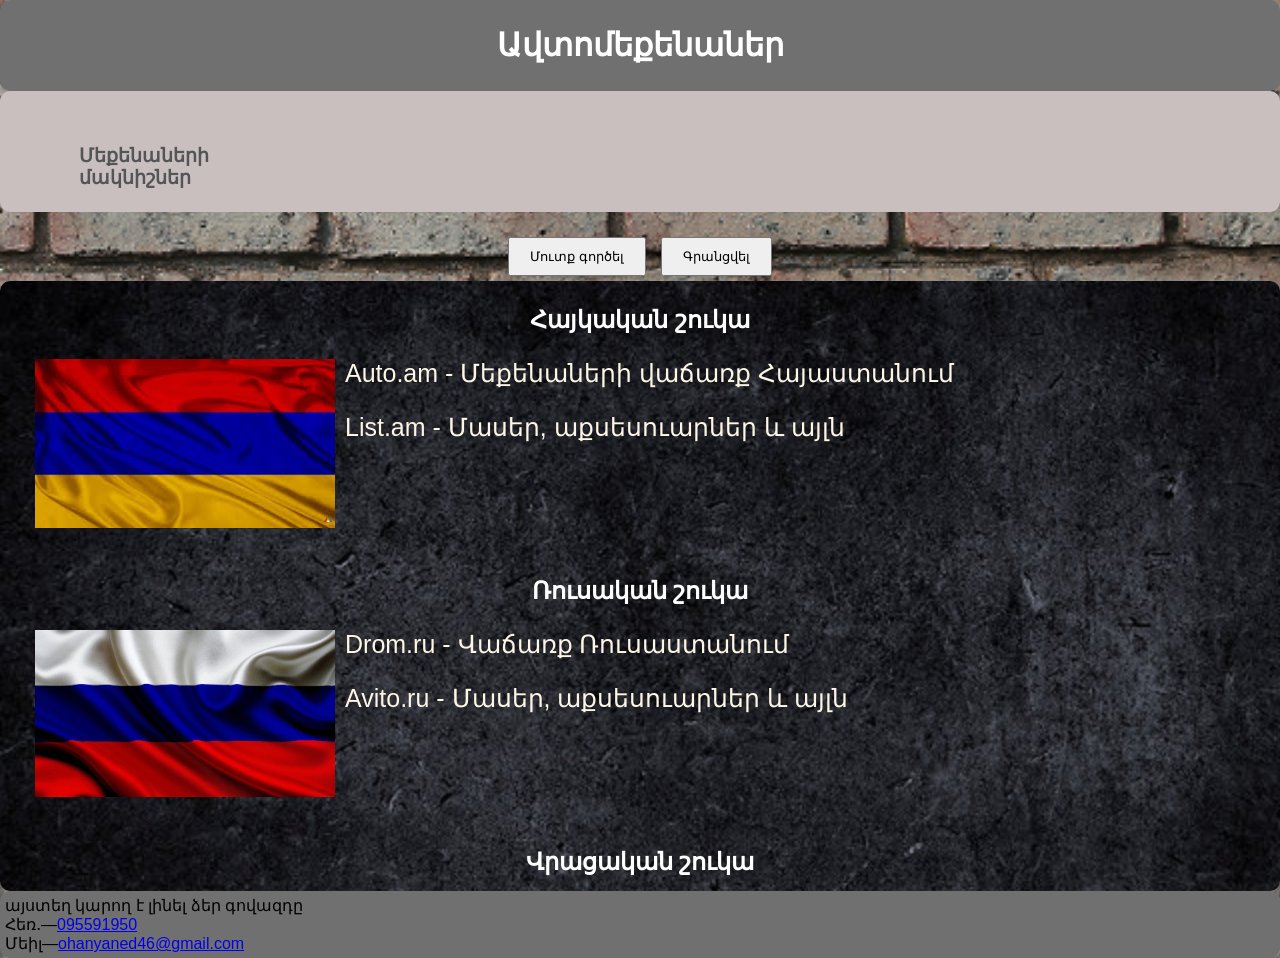
<file: index.html>
<!DOCTYPE html>
<html lang="hy">
<head>
    <meta charset="UTF-8">
    <title>Autoinfo.am - Մուտք և Գրանցում</title>
    <link href="css/style.css" rel="stylesheet">
    <link rel="icon" href="images/1icon.png">
    <style>
        /* Մութ ֆոն մոդալի համար */
        .modal {
            display: none;
            position: fixed;
            z-index: 1000;
            left: 0; top: 0;
            width: 100%; height: 100%;
            background-color: rgba(0, 0, 0, 0.6);
        }

        /* Մոդալ պատուհանի բովանդակություն */
        .modal-content {
            background-color: #fff;
            margin: 10% auto;
            padding: 20px;
            border-radius: 8px;
            width: 300px;
            position: relative;
        }

        .close-btn {
            position: absolute;
            top: 10px;
            right: 15px;
            font-size: 20px;
            cursor: pointer;
        }

        .form-toggle-buttons {
            text-align: center;
            margin-top: 20px;
        }
        .form-toggle-buttons button {
            margin: 5px;
            padding: 10px 20px;
            cursor: pointer;
        }

        .glxavor {
            margin: 20px;
        }
    </style>
</head>
<body>

<header>
    <h1><a href="index.html">Ավտոմեքենաներ</a></h1>
</header>

<nav>
    <div class="dropdown">
        <h3 id="maknishner">Մեքենաների մակնիշներ</h3>
        <div class="dropdown-content" id="dropdowncontent">
            <p><button onclick="location.href='mersedes.html'">Mersedes</button></p>
            <p><button onclick="location.href='bmw.html'">BMW</button></p>
            <p><button onclick="location.href='toyota.html'">Toyota</button></p>
            <p><button onclick="location.href='nissan.html'">Nissan</button></p>
            <p><button onclick="location.href='audi.html'">Audi</button></p>
            <p><button onclick="location.href='ford.html'">Ford</button></p>
            <p><button onclick="location.href='lamborghini.html'">Lamborghini</button></p>
            <p><button onclick="location.href='ferrari.html'">Ferrari</button></p>
        </div>
    </div>
</nav>

<div class="form-toggle-buttons">
    <button onclick="showForm('loginForm')">Մուտք գործել</button>
    <button onclick="showForm('registerForm')">Գրանցվել</button>
</div>

<!-- Մուտք - մոդալ պատուհան -->
<div id="loginForm" class="modal">
    <div class="modal-content">
        <span class="close-btn" onclick="closeForms()">&times;</span>
        <h2>Մուտք գործել</h2>
        <form method="POST" action="login.php">
            <input type="email" name="email" placeholder="Էլ․ հասցե" required>
            <input type="password" name="password" placeholder="Գաղտնաբառ" required>
            <button type="submit">Մուտք գործել</button>
        </form>
    </div>
</div>

<!-- Գրանցում - մոդալ պատուհան -->
<div id="registerForm" class="modal">
    <div class="modal-content">
        <span class="close-btn" onclick="closeForms()">&times;</span>
        <h2>Գրանցվել</h2>
        <form id="registrationForm" action="register.php" method="POST">
            <input type="text" name="name" placeholder="Ձեր անունը" required>
            <input type="email" name="email" placeholder="Էլ․ հասցե" required>
            <input type="password" name="password" placeholder="Գաղտնաբառ" required>
            <button type="submit">Գրանցվել</button>
        </form>
        <div id="registrationMessage"></div>
    </div>
</div>

<section>
    <div class="glxavor">
        <h2>Հայկական շուկա</h2>
        <img src="images/hay.jpg" width="300">
        <p><a href="https://auto.am/" target="_blank">Auto.am - Մեքենաների վաճառք Հայաստանում</a></p>
        <p><a href="https://www.list.am/ru/category/16" target="_blank">List.am - Մասեր, աքսեսուարներ և այլն</a></p>
    </div>

    <div class="glxavor">
        <h2>Ռուսական շուկա</h2>
        <img src="images/rus.jpg" width="300">
        <p><a href="https://www.drom.ru/" target="_blank">Drom.ru - Վաճառք Ռուսաստանում</a></p>
        <p><a href="https://www.avito.ru/all/avtomobili" target="_blank">Avito.ru - Մասեր, աքսեսուարներ և այլն</a> </p>
    </div>

    <div class="glxavor">
        <h2>Վրացական շուկա</h2>
        <img src="images/vra.jpg" width="300">
        <p><a href="https://autopapa.ge/m/ru/" target="_blank">Autopapa.ge - Վաճառք Վրաստանում</a> </p>
        <p><a href="https://myparts.ge/ka/" target="_blank">Myparts.ge - Մասեր, աքսեսուարներ և այլն</a></p>
    </div>
</section>

<footer>
    այստեղ կարող է լինել ձեր գովազդը<br>
    Հեռ․—<a href="tel:095591950">095591950</a><br>
    Մեիլ—<a href="mailto:ohanyaned46@gmail.com">ohanyaned46@gmail.com</a>
</footer>

<!-- JavaScript -->
<script>
function showForm(formId) {
    closeForms();
    document.getElementById(formId).style.display = "block";
}

function closeForms() {
    document.getElementById("loginForm").style.display = "none";
    document.getElementById("registerForm").style.display = "none";
}

// Փակել մոդալ պատուհանները, երբ սեղմվում է դուրսը
window.onclick = function(event) {
    if (event.target.id === "loginForm") closeForms();
    if (event.target.id === "registerForm") closeForms();
}

// AJAX գրանցում
const regForm = document.getElementById("registrationForm");
if (regForm) {
    regForm.addEventListener("submit", function(e) {
        e.preventDefault();
        const formData = new FormData(regForm);
        fetch("register.php", {
            method: "POST",
            body: formData
        })
        .then(response => response.text())
        .then(data => {
            document.getElementById("registrationMessage").textContent = data;
            regForm.reset();
        })
        .catch(error => {
            const msg = document.getElementById("registrationMessage");
            msg.textContent = "Տեղի ունեցավ սխալ։ Խնդրում ենք փորձել կրկին։";
            msg.style.color = "red";
        });
    });
}
</script>

</body>
</html>
</file>
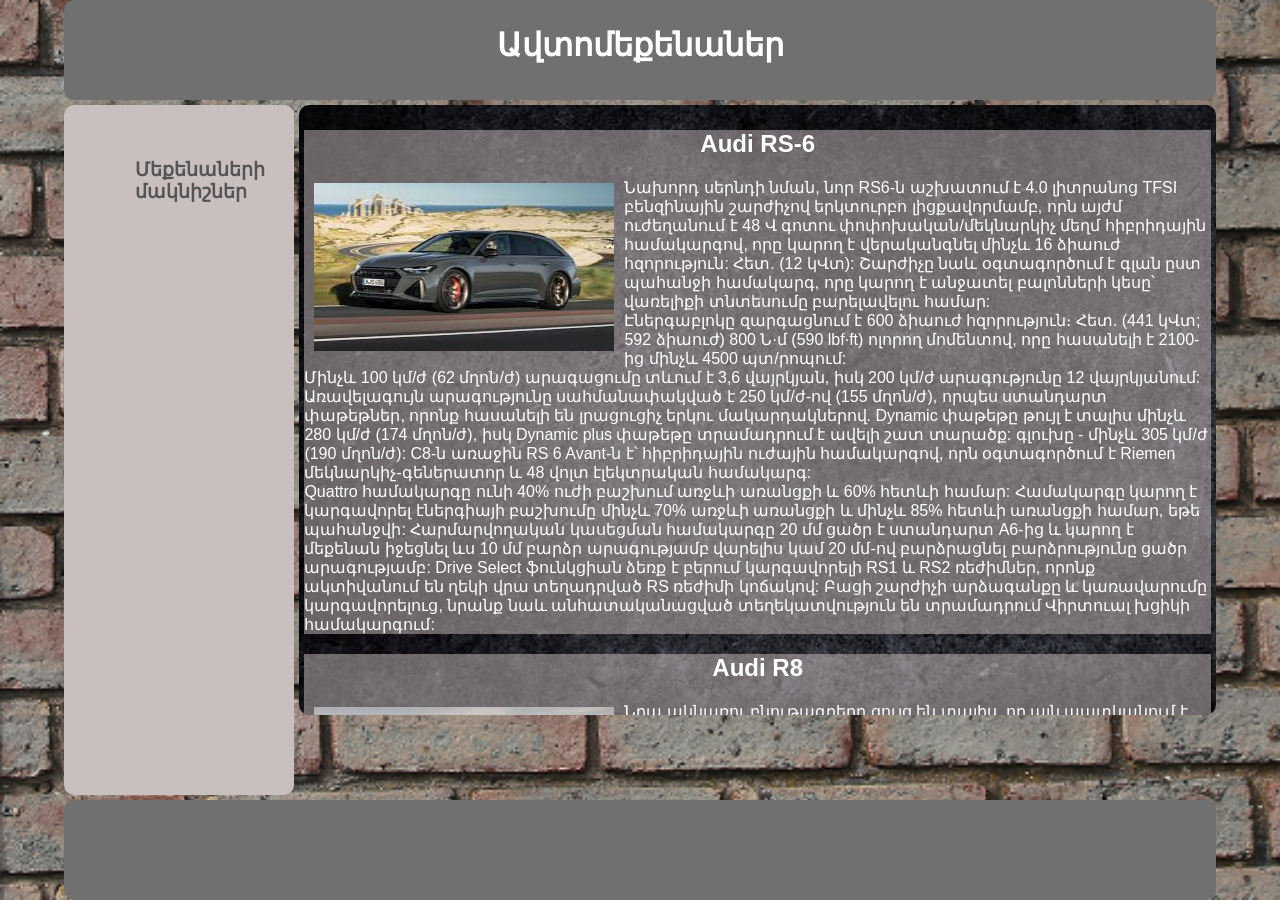
<file: audi.html>
<!DOCTYPE html>
<html>
<head>
	<title>Autoinfo/Audi</title>
	<link href="css/style.css" rel="stylesheet">
		<link rel="icon" href="images/1icon.png">
</head>
<body>
	<div class="wrapper">
		<header>
				<h1><a href="index.html">Ավտոմեքենաներ</a></h1>
		</header>
		<nav>
			<div class="dropdown">
			  <h3 id="maknishner">Մեքենաների մակնիշներ</h3>
			  <div class="dropdown-content" id="dropdowncontent">
			    <p><a href="mersedes.html">Mersedes</a></p>
			    <p><a href="bmw.html">BMW</a></p>
			    <p><a href="toyota.html">Toyota</a></p>
			    <p><a href="nissan.html">Nissan</a></p>
			    <p><a href="audi.html">Audi</a></p>
			    <p><a href="ford.html">Ford</a></p>
			    <p><a href="lamborghini.html">Lamborghini</a></p>
			    <p><a href="ferrari.html">Ferrari</a></p>
			  </div>
			</div>
		</nav>
		<section>
			<div class="audi">
				<h2>Audi RS-6</h2>
				<img src="images/RS6.jpg" width="300">
				<p>
					Նախորդ սերնդի նման, նոր RS6-ն աշխատում է 4.0 լիտրանոց TFSI բենզինային շարժիչով երկտուրբո լիցքավորմամբ, որն այժմ ուժեղանում է 48 Վ գոտու փոփոխական/մեկնարկիչ մեղմ հիբրիդային համակարգով, որը կարող է վերականգնել մինչև 16 ձիաուժ հզորություն: Հետ. (12 կՎտ): Շարժիչը նաև օգտագործում է գլան ըստ պահանջի համակարգ, որը կարող է անջատել բալոնների կեսը՝ վառելիքի տնտեսումը բարելավելու համար:<br>
					Էներգաբլոկը զարգացնում է 600 ձիաուժ հզորություն։ Հետ. (441 կՎտ; 592 ձիաուժ) 800 Ն·մ (590 lbf·ft) ոլորող մոմենտով, որը հասանելի է 2100-ից մինչև 4500 պտ/րոպում:<br>
					Մինչև 100 կմ/ժ (62 մղոն/ժ) արագացումը տևում է 3,6 վայրկյան, իսկ 200 կմ/ժ արագությունը 12 վայրկյանում: Առավելագույն արագությունը սահմանափակված է 250 կմ/ժ-ով (155 մղոն/ժ), որպես ստանդարտ փաթեթներ, որոնք հասանելի են լրացուցիչ երկու մակարդակներով. Dynamic փաթեթը թույլ է տալիս մինչև 280 կմ/ժ (174 մղոն/ժ), իսկ Dynamic plus փաթեթը տրամադրում է ավելի շատ տարածք: գլուխը - մինչև 305 կմ/ժ (190 մղոն/ժ): C8-ն առաջին RS 6 Avant-ն է՝ հիբրիդային ուժային համակարգով, որն օգտագործում է Riemen մեկնարկիչ-գեներատոր և 48 վոլտ էլեկտրական համակարգ:<br>
					Quattro համակարգը ունի 40% ուժի բաշխում առջևի առանցքի և 60% հետևի համար: Համակարգը կարող է կարգավորել էներգիայի բաշխումը մինչև 70% առջևի առանցքի և մինչև 85% հետևի առանցքի համար, եթե պահանջվի: Հարմարվողական կասեցման համակարգը 20 մմ ցածր է ստանդարտ A6-ից և կարող է մեքենան իջեցնել ևս 10 մմ բարձր արագությամբ վարելիս կամ 20 մմ-ով բարձրացնել բարձրությունը ցածր արագությամբ: Drive Select ֆունկցիան ձեռք է բերում կարգավորելի RS1 և RS2 ռեժիմներ, որոնք ակտիվանում են ղեկի վրա տեղադրված RS ռեժիմի կոճակով: Բացի շարժիչի արձագանքը և կառավարումը կարգավորելուց, նրանք նաև անհատականացված տեղեկատվություն են տրամադրում Վիրտուալ խցիկի համակարգում:
				</p>
				</div>
				<div class="audi">
					<h2>Audi R8</h2>
					<img src="images/R8.jpg" width="300">
					<p>
				Նրա ակնառու բնութագրերը ցույց են տալիս, որ այն պատկանում է սպորտային ցեղատեսակի՝ հզորությունը՝ 570 ձիաուժ։ ս., առավելագույն արագությունը՝ 325 (Կուպե) կամ 323 կմ/ժ (Spyder), արագացումը 0-ից 100 կմ/ժ՝ 3,4 (Կուպե) կամ 3,5 վրկ (Spyder): Բենզինի միջին սպառումը կազմում է մինչև 13,1 լ/100 կմ, CO2 արտանետումները՝ մինչև 298 գ/կմ։<br>
				Դեռևս 2017 թվականին գերմանական ընկերությունը թողարկեց հետևի անիվներով Audi R8 V10 RWS կուպեի սահմանափակ թողարկումը։ Խմբաքանակը բաղկացած էր ընդամենը 999 միավորից։ Այժմ արտադրողը որոշել է ընդլայնել ընտանիքը R8-ի նոր տարբերակով 2020 մոդելային տարվա համար՝ V10 RWD: Հետևի քարշակով այս մեքենան հասանելի կլինի թափքի երկու ոճով՝ կուպե և ռոդսթեր:<br>
				Audi R8 RWD-ն մոդելի լիաքարշակ տարբերակներից տարբերվում է կողային «շեղբերների» գունավորմամբ. կուպեի վերին մասը ներկված է Mythos Black, ստորինը (և՛ կուպեն, և՛ ռոդսթերը) ունի՝ նույն գույնը, ինչ մարմնին: Նույն սև փայլը կարելի է տեսնել սպլիտերի, դիֆուզորի և կողային կիսաշրջազգեստների վրա: Ներկապնակը համալրվել է նոր մոխրագույն Kemora գույնով։ Ընտրովի հասանելի են լոգոն՝ պատրաստված սևով, ածխածնային մանրաթելից ներսի զարդարանք (կուպեի համար) և փայլուն սև ինտերիերի դեկոր (ռոդսթերի համար): Դարբնոցային անիվները՝ 19 դյույմ չափերով, տեղադրվում են որպես ստանդարտ 20 դյույմանոց գլանափաթեթներ;		
					</p>
				</div>		
				<div class="audi">
				<h2>Audi TT RS</h2>
				<img src="images/TT Rs.jpg" width="300">
				<p>
					Audi TT-ի մշակումը սկսվել է 1994 թվականի սեպտեմբերին Կալիֆորնիայի Audi Design Center-ում: TT-ն առաջին անգամ ցուցադրվել է որպես կոնցեպտ մեքենա 1995 թվականին Ֆրանկֆուրտի ավտոսրահում: Դիզայնը վստահվել է Ջեյ Մեյսին, Ֆրիմեն Թոմասին և Մարտին Սմիթին, ովքեր մշակել են ինտերիերի հաջող դիզայնը : 1-ին սերնդի TT-ի համար նախկինում չօգտագործված անխափան լազերային եռակցման հարմարեցումը հետաձգեց մեքենայի թողարկումը:<br>
					Audi TT RS Coupe (Audi TT RS Coupe) «G1» դասի լիաքարշակ կուպե է: Երրորդ սերնդի մոդելի facelift տարբերակի դեբյուտը տեղի ունեցավ 2019 թվականի փետրվարին։<br>
					Գիտեք, TT-ի բոլոր երկրպագուները առաջին հայացքից չեն կարողանա հասկանալ, որ սա իր ամենա «չար» տարբերակի՝ RS-ի թարմացված տարբերակն է։ Հետևաբար, արագ հուշում. ավելի լավ է նման մեքենային մոտենալ թիկունքից, քանի որ դրանից է, որ ամենահեշտն է ճանաչել դիմահարդարումը, իսկ ավելի կոնկրետ երկու լրացուցիչ բացվածքներից, որոնք նմանակում են օդային խողովակները հետևի բամպերի մեջ: Այնուամենայնիվ, սա թարմացման, թերևս, միակ ակնհայտ տարրն է, բացի առջևի մի փոքր ընդլայնված օդային ընդունիչներից: Հակառակ դեպքում, տարբերություններ չկան. նույն լայն ռադիատորի վանդակաճաղը, ճիշտ նույն գրիլով, նույն ծավալային արտանետվող խողովակները, դուրս ցցված հետևի սփոյլեր (ցանկության դեպքում, կարող եք պատվիրել քաշվող) և նույնիսկ 19-ից 19-ից տրամագծով անիվները: 20 դյույմն ունի նույն դիզայնը: Իսկ TT RS տարբերակը դեռ կարող է ունենալ մատրիցային լուսարձակներ և OLED հետևի լույսեր:
				</p>
			</div>
		<div class="audi">
			<h2>Audi Q7</h2>
			<img src="images/Q7.jpg" width="300">
			<p>
				Առավելագույն արագությունը՝ 240-250 կմ/ժ։ Բենզինի սպառումը համակցված ցիկլում՝ 10,7-11,0 լ/100 կմ (հիբրիդ՝ 1,2-1,4 լ/100 կմ) DP սպառում խառը ռեժիմում՝ 7,8–8,5 լ/100 կմ։<br>
				Audi Q7-ը ամուր, հուսալի և չափազանց ընդարձակ մեքենա է, որն առանձնանում է տպավորիչ դիզայնով, վարելու զարմանալի կատարողականությամբ, աներևակայելի հարմարավետ ինտերիերով և նորագույն տեխնոլոգիաներով, որոնք նախագծված են ձեզ անմոռանալի փորձառություն մատուցելու յուրաքանչյուր ճանապարհորդության ժամանակ:<br>
				Audi Q7-ի հզորությունն ու խարիզման շարունակվում են արտաքին տեսքում՝ արտաքին բոլոր մանրամասների հստակ, ժամանակակից դիզայնով: Թարմացված ամենագնացն առաջարկում է անհատականացման եզակի տարբերակներ. ստեղծեք ձեր սեփական ոճը մարմնի երեք բացառիկ տարբերակներով՝ Orca Black, Barrique Brown և Matador Red, որոնք համակցված են 21 և 22 դյույմանոց անիվներով, որոնք ընդգծում են մոդելի յուրահատուկ ոճն ու սպորտային բնույթը: Audi Q7-ի ինտերիերը ներդաշնակորեն համատեղում է սպորտային շքեղությունը, անգերազանցելի հարմարավետությունը և նորարար թվային տեխնոլոգիաները: Ներքին տարածքը կարող է անհատականացվել նաև ընտրովի փաթեթների լայն տեսականիով, ներառյալ արևապաշտպան պանորամային տանիքը, օդի որակի համակարգը մաքուր ներքին օդի համար և բազմագույն ուրվագծային և շրջակա լուսավորություն:<br>


		</section>
		<footer></footer>
	</div>
</body>
</html>
</file>
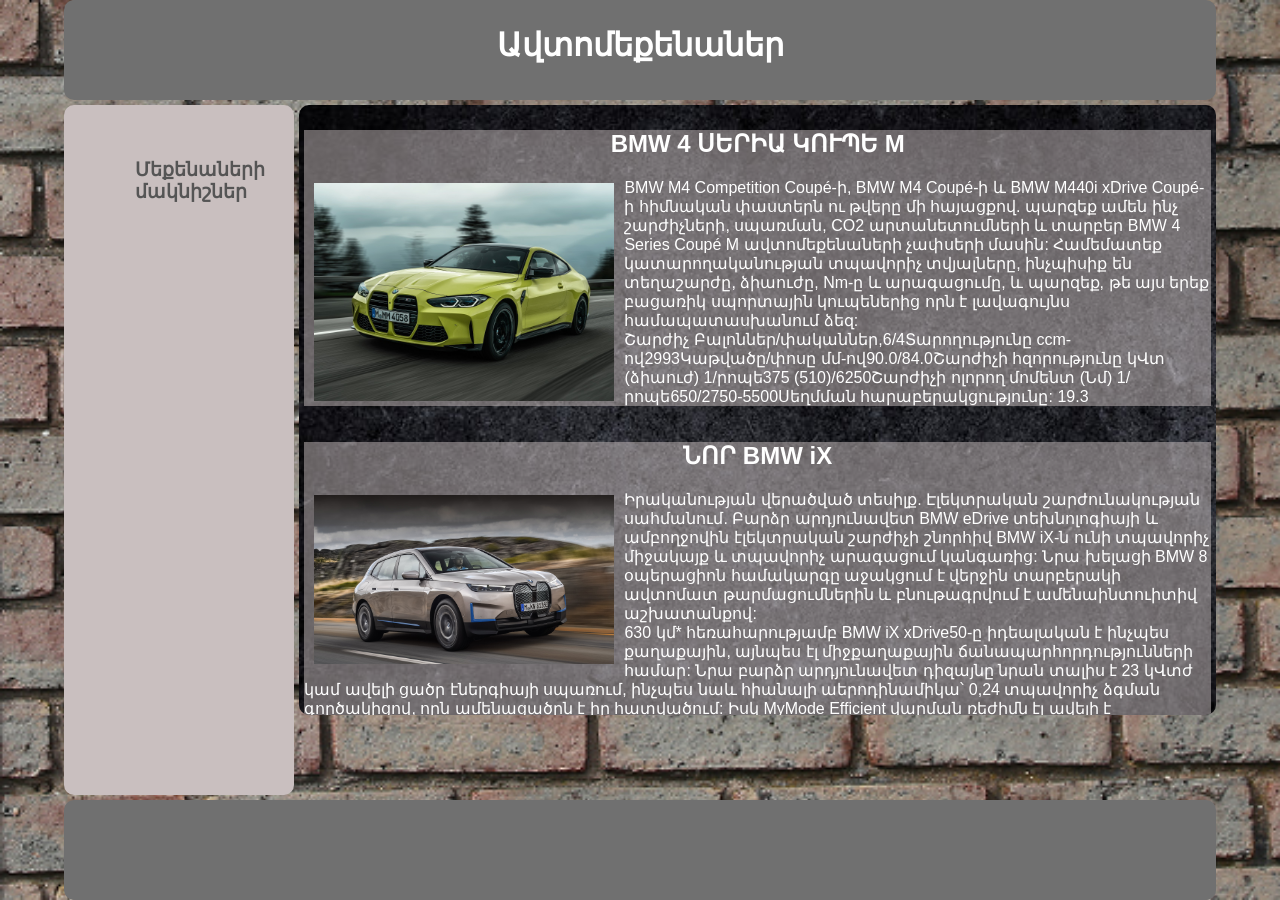
<file: bmw.html>
<!DOCTYPE html>
<html>
<head>
	<title>Autoinfo/BMW</title>
	<link href="css/style.css" rel="stylesheet">
		<link rel="icon" href="images/1icon.png">
</head>
<body>
	<div class="wrapper">
		<header>
				<h1><a href="index.html">Ավտոմեքենաներ</a></h1>
		</header>
		<nav>
			<div class="dropdown">
			  <h3 id="maknishner">Մեքենաների մակնիշներ</h3>
			  <div class="dropdown-content" id="dropdowncontent">
			    <p><a href="mersedes.html">Mersedes</a></p>
			    <p><a href="bmw.html">BMW</a></p>
			    <p><a href="toyota.html">Toyota</a></p>
			    <p><a href="nissan.html">Nissan</a></p>
			    <p><a href="audi.html">Audi</a></p>
			    <p><a href="ford.html">Ford</a></p>
			    <p><a href="lamborghini.html">Lamborghini</a></p>
			    <p><a href="ferrari.html">Ferrari</a></p>
			  </div>
			</div>
		</nav>
		<section>
			<div class="bmw">
				<h2>BMW 4 ՍԵՐԻԱ ԿՈՒՊԵ M</h2>
				<img src="images/m4.jpg" width="300">
				<p>
					BMW M4 Competition Coupé-ի, BMW M4 Coupé-ի և BMW M440i xDrive Coupé-ի հիմնական փաստերն ու թվերը մի հայացքով. պարզեք ամեն ինչ շարժիչների, սպառման, CO2 արտանետումների և տարբեր BMW 4 Series Coupé M ավտոմեքենաների չափսերի մասին: Համեմատեք կատարողականության տպավորիչ տվյալները, ինչպիսիք են տեղաշարժը, ձիաուժը, Nm-ը և արագացումը, և պարզեք, թե այս երեք բացառիկ սպորտային կուպեներից որն է լավագույնս համապատասխանում ձեզ:<br>
					Շարժիչ Բալոններ/փականներ,6/4Տարողությունը ccm-ով2993Կաթվածը/փոսը մմ-ով90.0/84.0Շարժիչի հզորությունը կՎտ (ձիաուժ) 1/րոպե375 (510)/6250Շարժիչի ոլորող մոմենտ (Նմ) 1/րոպե650/2750-5500Սեղմման հարաբերակցությունը: 19.3
				</p>
			</div>
			<div class="clear"></div>
			<div class="bmw">
				<h2>ՆՈՐ BMW iX</h2>
				<img src="images/ix.jpg" width="300">
				<p>
					Իրականության վերածված տեսիլք. Էլեկտրական շարժունակության սահմանում. Բարձր արդյունավետ BMW eDrive տեխնոլոգիայի և ամբողջովին էլեկտրական շարժիչի շնորհիվ BMW iX-ն ունի տպավորիչ միջակայք և տպավորիչ արագացում կանգառից: Նրա խելացի BMW 8 օպերացիոն համակարգը աջակցում է վերջին տարբերակի ավտոմատ թարմացումներին և բնութագրվում է ամենաինտուիտիվ աշխատանքով:<br>
					630 կմ* հեռահարությամբ BMW iX xDrive50-ը իդեալական է ինչպես քաղաքային, այնպես էլ միջքաղաքային ճանապարհորդությունների համար: Նրա բարձր արդյունավետ դիզայնը նրան տալիս է 23 կՎտժ կամ ավելի ցածր էներգիայի սպառում, ինչպես նաև հիանալի աերոդինամիկա՝ 0,24 տպավորիչ ձգման գործակիցով, որն ամենացածրն է իր հատվածում: Իսկ MyMode Efficient վարման ռեժիմն էլ ավելի է բարձրացնում BMW iX-ի ակնառու արդյունավետությունը:

 
				</p>
			</div>
			<div class="bmw">
				<h2>BMW M8 Competition</h2>
				<img src="images/m8.jpg" width="300">
				<p>
					M BMW 8 Series Coupé-ն առաջարկում է ձեզ վարորդական առավելագույն հաճույք սպորտային ոճի և շքեղության մթնոլորտում՝ ինչպես ճանապարհի վրա, այնպես էլ մրցարշավի ուղու վրա:<br>
					Խորհրդանշական ոճը հիմք է հանդիսանում շքեղ սպորտային մեքենաների դիզայնի համար, ինչը դինամիզմի և միևնույն ժամանակ տպավորիչ ամրության վառ վկայությունն է: <br>
					Ինտերիերում աչք շոյող M տարրերն ու շքեղ դետալները ստեղծում են սպորտային, բայց բացառիկ մթնոլորտ:
 
				</p>
			</div>
			<div class="bmw">
				<h2>BMW x5</h2>
				<img src="images/x5.jpg" width="300">
				<p>
					Հագեցված նոր տեխնոլոգիաներով, որոնք ապահովում են ավելի մեծ անվտանգություն և առավելագույն արդյունավետություն ցանկացած մակերեսի վրա, BMW X5-ն անվիճելի առաջատարն է:<br>
					Սա պրեմիում դասի քրոսովեր է, որն առաջին անգամ ներկայացվել է 1999 թվականին: Սա BMW ապրանքանիշի ամենահայտնի մոդելներից մեկն է ամենագնաց հատվածում: Այն համատեղում է բարձր կատարողականությունը, շքեղությունը և գործնականությունը: Ահա BMW X5-ի մի քանի հիմնական ակնարկներ և առանձնահատկություններ<br>
					BMW X5-ը հասանելի է տարբեր տեսակի շարժիչներով, ներառյալ բենզինային, դիզելային և հիբրիդային տարբերակները: Ամենահզոր մոդելները կարող են ունենալ V8 կամ V6 շարժիչներ, որոնց հզորությունը տատանվում է 250-ից մինչև 500 ձիաուժ: Վերջին տարիներին ընկերությունը թողարկում է նաև էլեկտրական շարժիչով տարբերակներ, ինչպիսիք են BMW X5 xDrive45e-ը:<br>
					X5 մոդելների մեծամասնությունն ունի լիաքարշակ (xDrive), որը մեքենային տալիս է գերազանց կարողություն և վստահություն տարբեր պայմաններում: Ներառում է iDrive համակարգը, որակյալ մուլտիմեդիա համակարգ, ընդարձակ նստատեղեր և հարմարավետության բազմաթիվ տարբերակներ, ինչպիսիք են կաշվե զարդարանքը, նստատեղերը տաքացվող օդափոխություն և մերսում:
				</p>
			</div>
			<div class="clear"></div>
		</section>
		<footer></footer>
	</div>
</body>
</html>
</file>
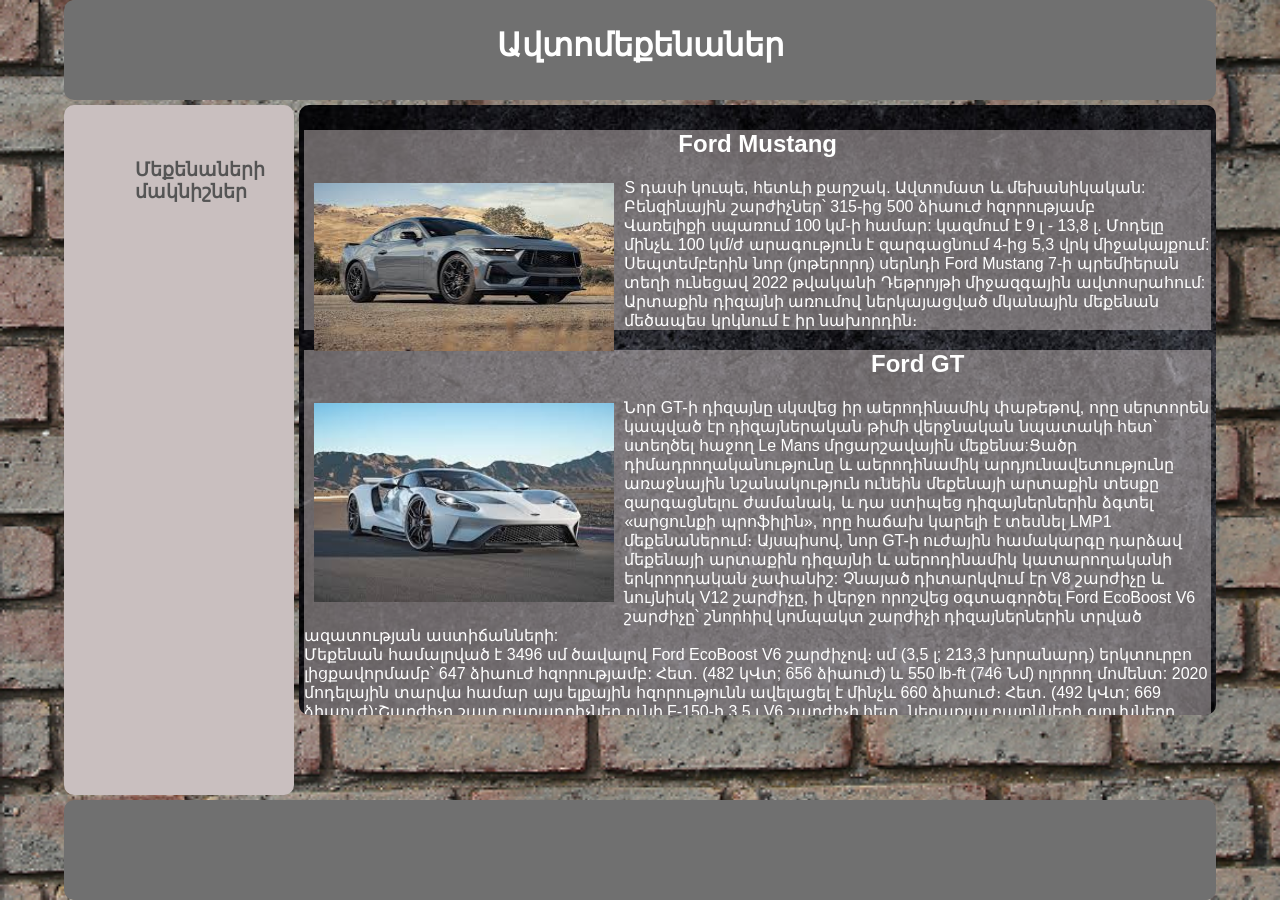
<file: ford.html>
<!DOCTYPE html>
<html>
<head>
	<title>Autoinfo/Ford</title>
	<link href="css/style.css" rel="stylesheet">
		<link rel="icon" href="images/1icon.png">
</head>
<body>
	<div class="wrapper">
		<header>
				<h1><a href="index.html">Ավտոմեքենաներ</a></h1>
		</header>
		<nav>
			<div class="dropdown">
			  <h3 id="maknishner">Մեքենաների մակնիշներ</h3>
			  <div class="dropdown-content" id="dropdowncontent">
			    <p><a href="mersedes.html">Mersedes</a></p>
			    <p><a href="bmw.html">BMW</a></p>
			    <p><a href="toyota.html">Toyota</a></p>
			    <p><a href="nissan.html">Nissan</a></p>
			    <p><a href="audi.html">Audi</a></p>
			    <p><a href="ford.html">Ford</a></p>
			    <p><a href="lamborghini.html">Lamborghini</a></p>
			    <p><a href="ferrari.html">Ferrari</a></p>
			  </div>
			</div>
		</nav>
		<section>
		<div class="ford">
				<h2>Ford Mustang</h2>
				<img src="images/Mustang.jpg" width="300">
				<p>
					S դասի կուպե, հետևի քարշակ. Ավտոմատ և մեխանիկական: Բենզինային շարժիչներ՝ 315-ից 500 ձիաուժ հզորությամբ<br>
					Վառելիքի սպառում 100 կմ-ի համար: կազմում է 9 լ - 13,8 լ. Մոդելը մինչև 100 կմ/ժ արագություն է զարգացնում 4-ից 5,3 վրկ միջակայքում:<br>
					Սեպտեմբերին նոր (յոթերորդ) սերնդի Ford Mustang 7-ի պրեմիերան տեղի ունեցավ 2022 թվականի Դեթրոյթի միջազգային ավտոսրահում: Արտաքին դիզայնի առումով ներկայացված մկանային մեքենան մեծապես կրկնում է իր նախորդին։<br>

				</p>
		</div>
		<div class="ford">
				<h2>Ford GT</h2>
				<img src="images/GT.jpg" width="300">
				<p>
					Նոր GT-ի դիզայնը սկսվեց իր աերոդինամիկ փաթեթով, որը սերտորեն կապված էր դիզայներական թիմի վերջնական նպատակի հետ՝ ստեղծել հաջող Le Mans մրցարշավային մեքենա:Ցածր դիմադրողականությունը և աերոդինամիկ արդյունավետությունը առաջնային նշանակություն ունեին մեքենայի արտաքին տեսքը զարգացնելու ժամանակ, և դա ստիպեց դիզայներներին ձգտել «արցունքի պրոֆիլին», որը հաճախ կարելի է տեսնել LMP1 մեքենաներում։ Այսպիսով, նոր GT-ի ուժային համակարգը դարձավ մեքենայի արտաքին դիզայնի և աերոդինամիկ կատարողականի երկրորդական չափանիշ: Չնայած դիտարկվում էր V8 շարժիչը և նույնիսկ V12 շարժիչը, ի վերջո որոշվեց օգտագործել Ford EcoBoost V6 շարժիչը՝ շնորհիվ կոմպակտ շարժիչի դիզայներներին տրված ազատության աստիճանների:<br>
					Մեքենան համալրված է 3496 սմ ծավալով Ford EcoBoost V6 շարժիչով։ սմ (3,5 լ; 213,3 խորանարդ) երկտուրբո լիցքավորմամբ՝ 647 ձիաուժ հզորությամբ: Հետ. (482 կՎտ; 656 ձիաուժ) և 550 lb-ft (746 Նմ) ոլորող մոմենտ: 2020 մոդելային տարվա համար այս ելքային հզորությունն ավելացել է մինչև 660 ձիաուժ։ Հետ. (492 կՎտ; 669 ձիաուժ):Շարժիչը շատ բաղադրիչներ ունի F-150-ի 3,5 լ V6 շարժիչի հետ, ներառյալ բալոնների գլուխները, բլոկը և երկվառելիքի համակարգը։ Հատկանշական տարբերությունները ներառում են ավելի մեծ տուրբո լիցքավորիչներ, ալյումինե մուտքի կոլեկտոր, չոր ջրամբարի քսման հատուկ համակարգ, եզակի լիսեռներ և ավելի ուժեղ շարժիչ և ժամանակի բաղադրիչներ:
				</p>
				</div>
		<div class="ford">
				<h2>Ford Focus RS</h2>
				<img src="images/focus.jpg" width="300">
				<p>
					Ունենալով 2,3 լիտր ծավալով EcoBoost շարժիչ, լիաքարշակ, գործարկման կառավարում և ընտրովի վարման ռեժիմներ, մեքենան ապահովում է բեռնաթափման տպավորիչ կատարողականություն:<br>
					EcoBoost շարժիչն ունի առավելագույն հզորության մակարդակ՝ 350 ձիաուժ, 440 Նմ ոլորող մոմենտ (Overboost ռեժիմում՝ 470 Նմ) և պտտման արագություն՝ մինչև 6800 պտ/րոպ։ Տեղադրված է 6-աստիճան մեխանիկական փոխանցման տուփ։<br>
					Ղեկի կառավարումը, իդեալական ձգումը և ոլորանների ոլորման ճշգրտությունը ապահովում են լիաքարշակ համակարգը և Dynamic Torque Vectoring Control տարբերակը (որի շնորհիվ ոլորող մոմենտը հավասարաչափ բաշխվում է հետևի անիվների վրա՝ անկախ ճանապարհի պայմաններից): Էքստրեմալ գիտակները կկարողանան դրիֆթ վարել մրցարշավային ուղու վրա՝ վայելելով զբոսանքը:<br>
					Ford Focus RS-ի դիզայնն ունի ճշգրիտ մտածված նպատակ: Պայծառ և ֆունկցիոնալ, այն թույլ է տալիս ստանալ ոչ միայն տեսողական, այլև դինամիկ հաճույք։ Արտաքինի յուրաքանչյուր մանրուք բարձրացնում է մեքենայի դինամիկան: Տպավորիչ ռելիեֆային գծերը, հզոր անիվները և հետևի սփոյլերը նախատեսված են դժվար ճանապարհային պայմաններում և ոլորաններում շրջվելիս ավելի լավ վարվելու համար: Աերոդինամիկ հատկությունները բարելավվում են առջևի բաժանարարի և ռադիատորի ցանցի միջոցով:<br>
					Ford Focus RS-ի ագրեսիվ տեսքը տրվում է իջեցված փետուրներով և օդային մուտքերի մեծ բացվածքներով, իսկ արտանետման համակարգի խողովակներն ընդգծում են մոդելի սպորտային դիզայնը։ Bi-xenon լուսարձակները աներևակայելի պայծառ են և ապահովում են գերազանց տեսանելիություն:
				</p>
		</div>		
		</section>
		<footer>
			
		</footer>
	</div>
</body>
</html>
</file>
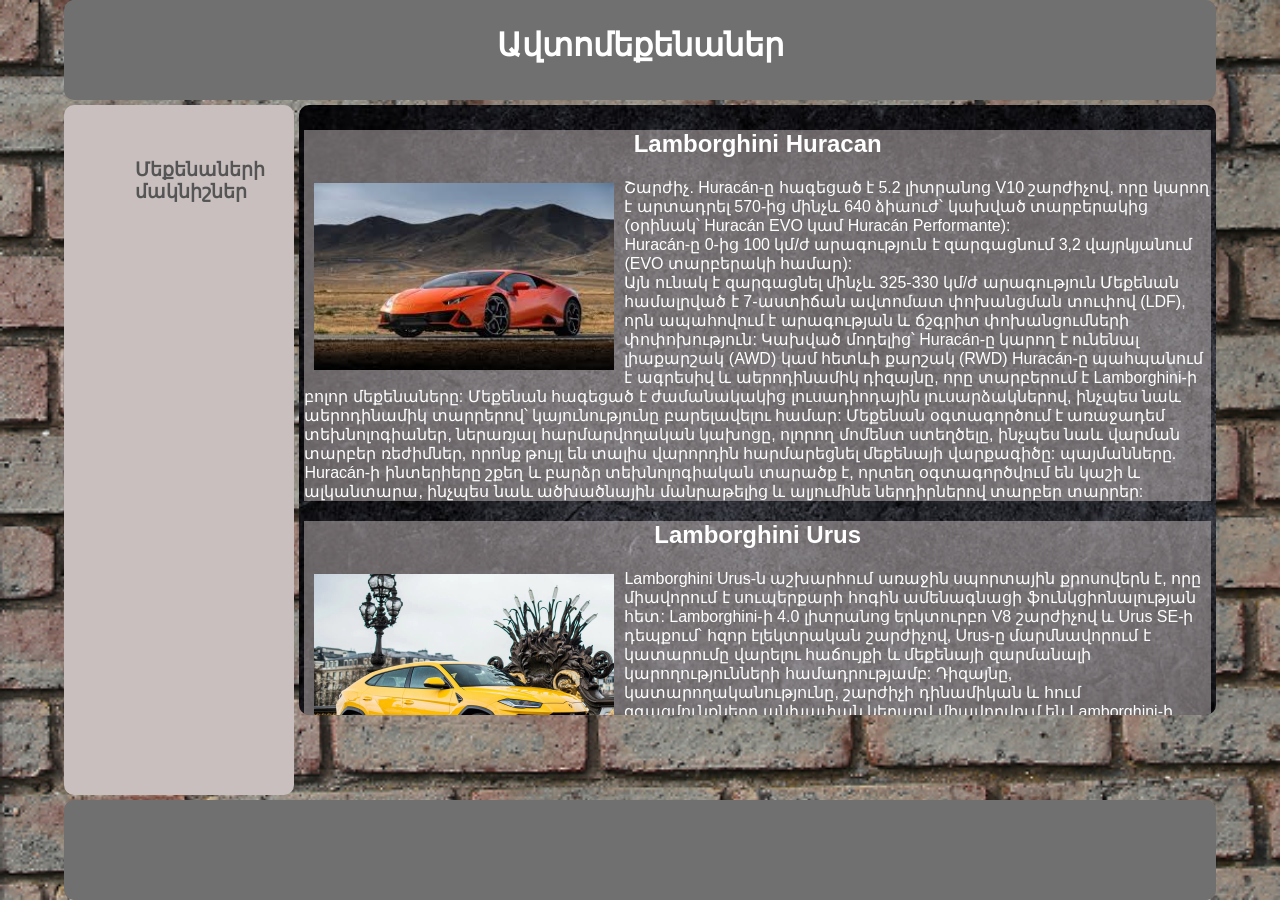
<file: lamborghini.html>
<!DOCTYPE html>
<html>
<head>
	<title>Autoinfo/Lamborghini</title>
	<link href="css/style.css" rel="stylesheet">
		<link rel="icon" href="images/1icon.png">
</head>
<body>
	<div class="wrapper">
		<header>
				<h1><a href="index.html">Ավտոմեքենաներ</a></h1>
		</header>
		<nav>
			<div class="dropdown">
			  <h3 id="maknishner">Մեքենաների մակնիշներ</h3>
			  <div class="dropdown-content" id="dropdowncontent">
			    <p><a href="mersedes.html">Mersedes</a></p>
			    <p><a href="bmw.html">BMW</a></p>
			    <p><a href="toyota.html">Toyota</a></p>
			    <p><a href="nissan.html">Nissan</a></p>
			    <p><a href="audi.html">Audi</a></p>
			    <p><a href="ford.html">Ford</a></p>
			    <p><a href="lamborghini.html">Lamborghini</a></p>
			    <p><a href="ferrari.html">Ferrari</a></p>
			  </div>
			</div>
		</nav>
		<section>
			<div class="lamborghini">
			<h2>Lamborghini Huracan</h2>
			<img src="images/Huracan.jpg" width="300">
			<p>
				Շարժիչ. Huracán-ը հագեցած է 5.2 լիտրանոց V10 շարժիչով, որը կարող է արտադրել 570-ից մինչև 640 ձիաուժ՝ կախված տարբերակից (օրինակ՝ Huracán EVO կամ Huracán Performante):<br>
				Huracán-ը 0-ից 100 կմ/ժ արագություն է զարգացնում 3,2 վայրկյանում (EVO տարբերակի համար):<br>
				Այն ունակ է զարգացնել մինչև 325-330 կմ/ժ արագություն Մեքենան համալրված է 7-աստիճան ավտոմատ փոխանցման տուփով (LDF), որն ապահովում է արագության և ճշգրիտ փոխանցումների փոփոխություն: Կախված մոդելից՝ Huracán-ը կարող է ունենալ լիաքարշակ (AWD) կամ հետևի քարշակ (RWD) Huracán-ը պահպանում է ագրեսիվ և աերոդինամիկ դիզայնը, որը տարբերում է Lamborghini-ի բոլոր մեքենաները: Մեքենան հագեցած է ժամանակակից լուսադիոդային լուսարձակներով, ինչպես նաև աերոդինամիկ տարրերով՝ կայունությունը բարելավելու համար: Մեքենան օգտագործում է առաջադեմ տեխնոլոգիաներ, ներառյալ հարմարվողական կախոցը, ոլորող մոմենտ ստեղծելը, ինչպես նաև վարման տարբեր ռեժիմներ, որոնք թույլ են տալիս վարորդին հարմարեցնել մեքենայի վարքագիծը: պայմանները.<br>
				Huracán-ի ինտերիերը շքեղ և բարձր տեխնոլոգիական տարածք է, որտեղ օգտագործվում են կաշի և ալկանտարա, ինչպես նաև ածխածնային մանրաթելից և ալյումինե ներդիրներով տարբեր տարրեր:
			</p>
			</div>
			<div class="lamborghini">
			<h2>Lamborghini Urus</h2>
			<img src="images/Urus.jpg" width="300">
			<p>
			Lamborghini Urus-ն աշխարհում առաջին սպորտային քրոսովերն է, որը միավորում է սուպերքարի հոգին ամենագնացի ֆունկցիոնալության հետ: Lamborghini-ի 4.0 լիտրանոց երկտուրբո V8 շարժիչով և Urus SE-ի դեպքում՝ հզոր էլեկտրական շարժիչով, Urus-ը մարմնավորում է կատարումը վարելու հաճույքի և մեքենայի զարմանալի կարողությունների համադրությամբ: Դիզայնը, կատարողականությունը, շարժիչի դինամիկան և հում զգացմունքները անխափան կերպով միավորվում են Lamborghini-ի իսկական ԴՆԹ-ի այս հեռանկարային ներդրման մեջ, որը հեղափոխություն է արել ամբողջ հատվածում:<br>
			Ազատության էությունը Urus-ը թույլ է տալիս նավարկելու ցանկացած երթուղի տարբեր մակերևույթների վրա՝ մրցուղիներից մինչև ավազաթմբեր, ասֆալտից մինչև մանրախիճ, իսկ ձմռանը կարող եք զգալ ձյան և սառցե արահետներով վերահսկվող սահելու անհամեմատելի հաճույքը: Սա բացարձակապես բազմակողմանի սուպերքար է: Երբ դուք ընդլայնում եք ձեր ճանապարհորդության հորիզոնները, դուք կգտնեք ինքներդ ձեզ դրսևորելու, մարտահրավերներին դիմագրավելու և լիարժեք կյանք վայելելու նոր ուղիներ: Դուք չեք վախենա առաջ գնալ. սա հենց այն է, ինչ ուզում եք: Դուք երբեք չեք դադարի զարմանալ և ստեղծել «ընդլայնված» իրականություն ձեր հայեցողությամբ: Սանձեք ցանկացած ճանապարհ, ցույց տվեք ձեր անհատականությունը:
		</p>
	</div>
			<div class="lamborghini">
			<h2>Lamborghini Revuelto</h2>
			<img src="images/Revuelto.jpg" width="300">
			<p>
				Ապրանքանիշի 60-ամյակին ընդառաջ Lamborghini-ն ներկայացրեց Revuelto-ն՝ HPEV (High Performance Electrified Vehicle) դասի առաջին հիբրիդային սուպերքարը: Revuelto-ով Lamborghini-ն նոր նշաձող է սահմանել կատարողականության, ինքնաթիռի տեխնոլոգիայի և վարելու հաճույքի առումով: Revuelto-ի անհավատալի վարորդական փորձը ձեռք է բերվում 1015 ձիաուժ ընդհանուր հզորությամբ ուժային կառույցի միջոցով, որը միավորում է բոլորովին նոր V-12 ներքին այրման շարժիչի հզորությունը երեք բարձր հզորություն-քաշ հարաբերակցությամբ էլեկտրաշարժիչներով և նորարարական էլեկտրական կրկնակի կալանքով փոխանցման տուփով: Հիբրիդացման ուժն օգտագործվում է արդյունավետությունը բարձրացնելու և հուզմունքն աննախադեպ մակարդակների հասցնելու համար:<br>
				Revuelto-ն խորապես հարգում է Lamborghini-ի ավանդույթը և նոր դարաշրջան է բացում նաև արտաքին դիզայնի առումով: Թեև մեքենայի ուրվագիծը հետևում է խորհրդանշական մեկ կենտրոնական ուղեցույցին, մաքուր գծերը և հոսող բացասական շառավիղները ստեղծում են բարձր տեխնոլոգիական ձև, որը Revuelto-ին անվրեպ դարձնում է Lamborghini սուպերքարերի նոր սերնդի մաս: Խորհրդանշական V-12 շարժիչը շատ տեսանելի է հետևից:
			</p>
		</section>
		<footer></footer>
	</div>
</body>
</html>
</file>
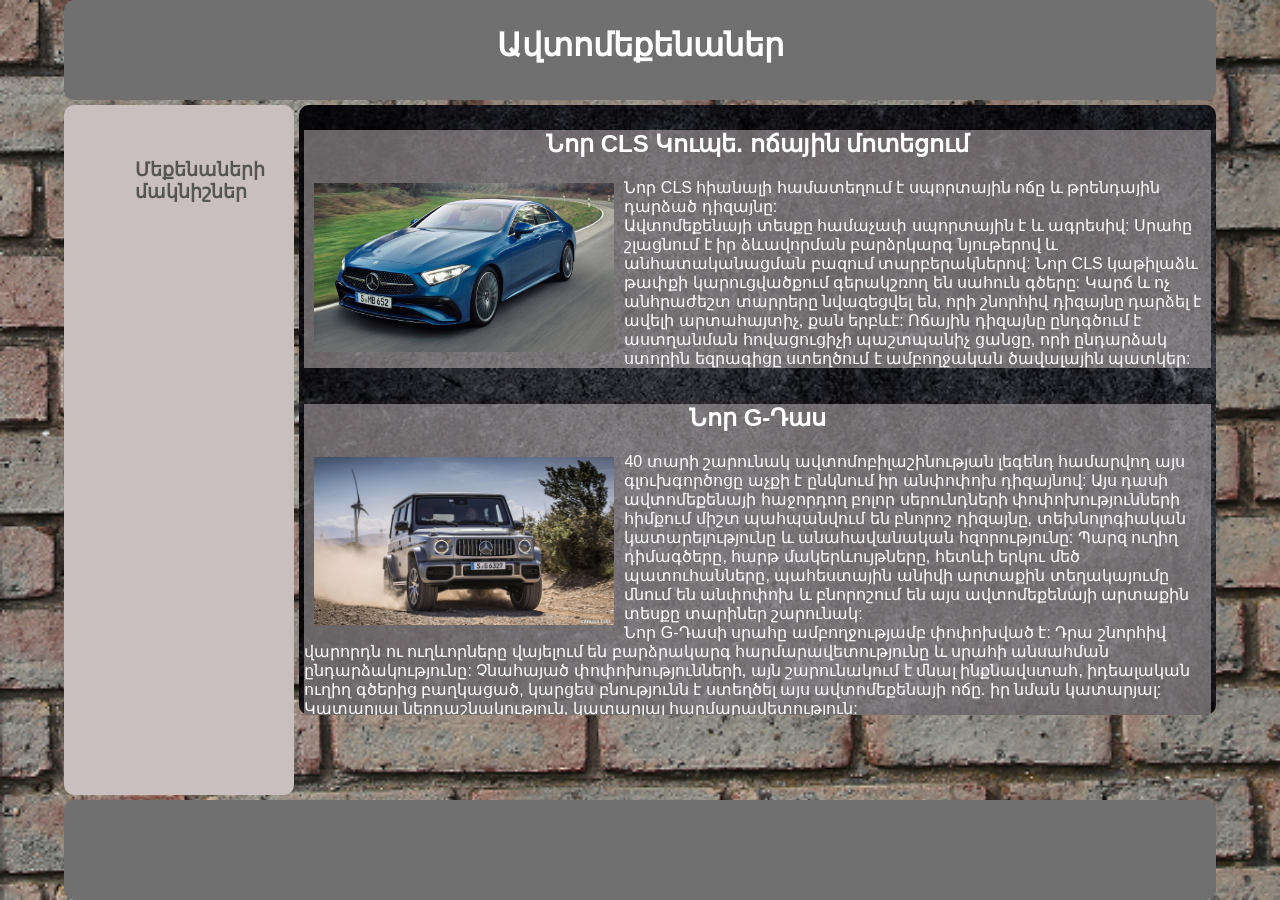
<file: mersedes.html>
<!DOCTYPE html>
<html>
<head>
	<title>Autoinfo/Mersedes</title>
	<link href="css/style.css" rel="stylesheet">
		<link rel="icon" href="images/1icon.png">
</head>
<body>
	<div class="wrapper">
		<header>
				<h1><a href="index.html">Ավտոմեքենաներ</a></h1>
		</header>
		<nav>
			<div class="dropdown">
			  <h3 id="maknishner">Մեքենաների մակնիշներ</h3>
			  <div class="dropdown-content" id="dropdowncontent">
			    <p><a href="mersedes.html">Mersedes</a></p>
			    <p><a href="bmw.html">BMW</a></p>
			    <p><a href="toyota.html">Toyota</a></p>
			    <p><a href="nissan.html">Nissan</a></p>
			    <p><a href="audi.html">Audi</a></p>
			    <p><a href="ford.html">Ford</a></p>
			    <p><a href="lamborghini.html">Lamborghini</a></p>
			    <p><a href="ferrari.html">Ferrari</a></p>
			  </div>
			</div>
		</nav>
		<section>
			<div class="mersedes">
				<h2>Նոր CLS Կուպե. ոճային մոտեցում</h2>
				<img src="images/cls.jpg" width="300">
				<p>
					Նոր CLS հիանալի համատեղում է  սպորտային ոճը և թրենդային դարձած դիզայնը:<br>
					Ավտոմեքենայի տեսքը համաչափ սպորտային է և ագրեսիվ: Սրահը շլացնում է իր ձևավորման բարձրկարգ նյութերով և անհատականացման բազում տարբերակներով:
					Նոր CLS կաթիլաձև թափքի կարուցվածքում գերակշռող են սահուն գծերը: Կարճ և ոչ անհրաժեշտ տարրերը նվազեցվել են, որի շնորհիվ դիզայնը դարձել է ավելի արտահայտիչ, քան երբևէ: Ոճային դիզայնը ընդգծում է աստղանման հովացուցիչի պաշտպանիչ ցանցը, որի ընդարձակ ստորին եզրագիցը ստեղծում է ամբողջական ծավալային պատկեր: 
				</p>
			</div>
			<div class="clear"></div>
			<div class="mersedes">
				<h2>Նոր G-Դաս</h2>
				<img src="images/g.jpg" width="300">
				<p>
					40 տարի շարունակ ավտոմոբիլաշինության լեգենդ համարվող այս գլուխգործոցը աչքի է ընկնում իր անփոփոխ դիզայնով:  Այս դասի ավտոմեքենայի հաջորդող բոլոր սերունդների փոփոխությունների հիմքում միշտ պահպանվում են բնորոշ դիզայնը, տեխնոլոգիական կատարելությունը և անահավանական հզորությունը: 
					Պարզ ուղիղ դիմագծերը, հարթ մակերևույթները, հետևի երկու մեծ պատուհանները, պահեստային անիվի արտաքին տեղակայումը մնում են անփոփոխ և բնորոշում են այս ավտոմեքենայի արտաքին տեսքը տարիներ շարունակ:<br>
					Նոր G-Դասի սրահը ամբողջությամբ փոփոխված է: Դրա շնորհիվ վարորդն ու ուղևորները վայելում են բարձրակարգ հարմարավետությունը և սրահի անսահման ընդարձակությունը: Չնահայած փոփոխությունների, այն շարունակում է մնալ ինքնավստահ, իդեալական ուղիղ գծերից բաղկացած, կարցես բնությունն է ստեղծել այս ավտոմեքենայի ոճը. իր նման կատարյալ: Կատարյալ ներդաշնակություն, կատարյալ հարմարավետություն: 

				</p>
			</div>		
			<div class="clear"></div>
			<div class="mersedes">
				<h2>Նոր S-Դաս</h2>
				<img src="images/s.jpg" width="300">
				<p>
					Նոր S-Դաս. կենտրոնացած կարևորի վրա՝ բացառիկ հարմարավետություն, կատարյալ անվտանգություն և լիարժեք հուսալիություն և' վարորդի, և' ուղևորների համար:  Բազմաֆունկցիոնալ MBUX համակարգի կոնցեպտուալ նոր տարբերակը, ինչպես նաև  ձևավորման համար կիրառվող բարձրակարգ նյութերը ապահովում են կատարյալ հաճույք ուղևորության ամբողջ ընթացքում:<br>
					Նոր Mercedes-Benz S-Դասի դիզայնի հիմքում ընկած է արտաքին տեսքի կատայալ համաչափությունը և սրահի անկրկնելի շքեղությունը: Իսկ նոր S-Դասի առաջատար նորարարական համակարգերը կդարձնեն ձեր  ճամփորդությունը անմոռանալի:<br>
					Նոր S-Դասի ժամանակակից շքեղությունը և առաջատար հարմարավետությունը առավել բարձր մակարդակ են սահմանում: Այն իդեալական հանգստի գոտի  է յուրաքանչյուրի համար, ում համար ավտոմեքենան ավելին է, քան պարզապես փոխադրամիջոց: Հարմարավետությանն ուղղված իննովացիոն համակարգերի բազմազանությունը ապահովում է վարման անգերազանցելի հաճույք ինչպես վարորդի, այնպել էլ ուղևորների համար:s 

				</p>
			</div>				
		</section>
		<footer></footer>
	</div>
</body>
</html>
</file>
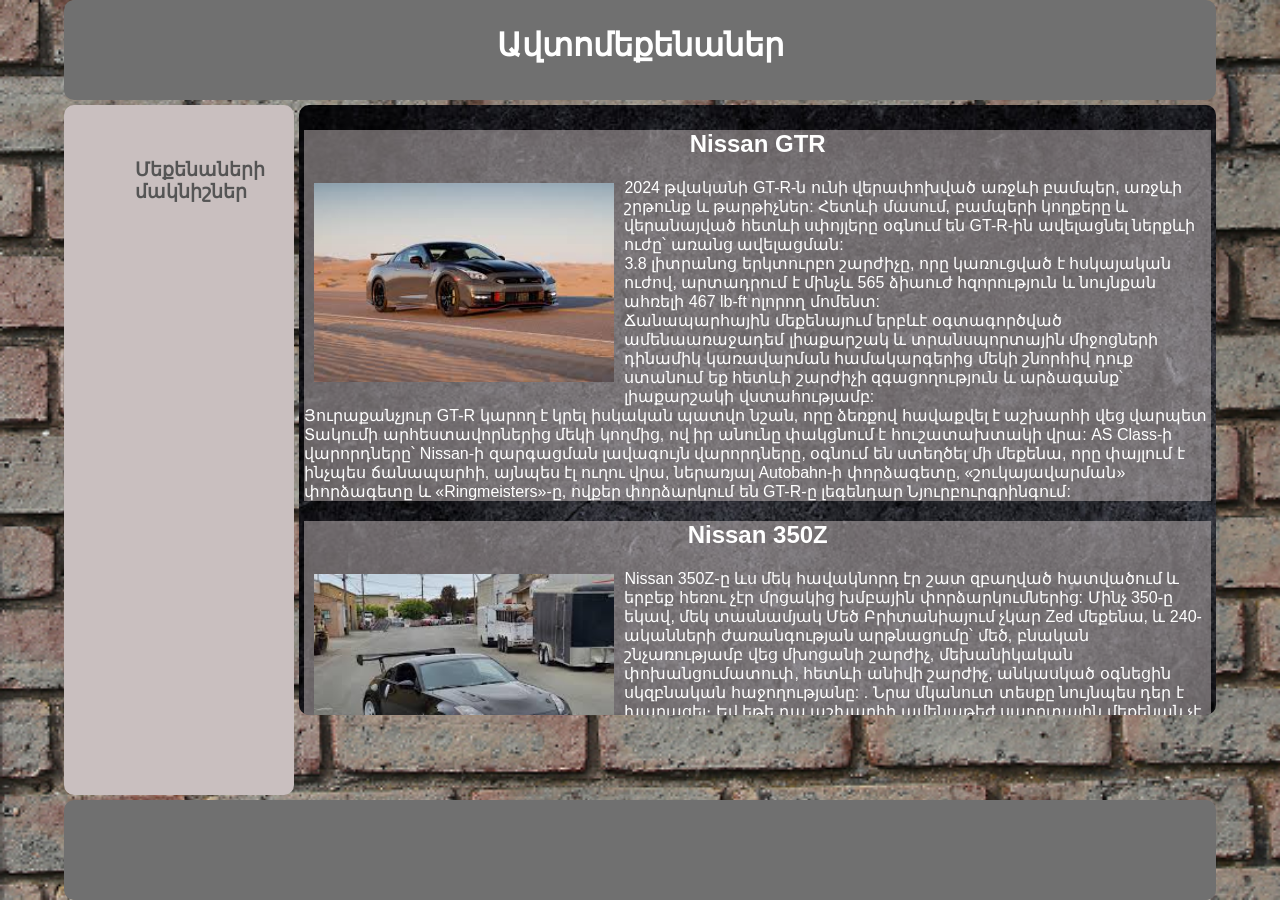
<file: nissan.html>
<!DOCTYPE html>
<html>
<head>
	<title>Autoinfo/Nissan</title>
	<link href="css/style.css" rel="stylesheet">
		<link rel="icon" href="images/1icon.png">
</head>
<body>
	<div class="wrapper">
		<header>
				<h1><a href="index.html">Ավտոմեքենաներ</a></h1>
		</header>
		<nav>
			<div class="dropdown">
			  <h3 id="maknishner">Մեքենաների մակնիշներ</h3>
			  <div class="dropdown-content" id="dropdowncontent">
			    <p><a href="mersedes.html">Mersedes</a></p>
			    <p><a href="bmw.html">BMW</a></p>
			    <p><a href="toyota.html">Toyota</a></p>
			    <p><a href="nissan.html">Nissan</a></p>
			    <p><a href="audi.html">Audi</a></p>
			    <p><a href="ford.html">Ford</a></p>
			    <p><a href="lamborghini.html">Lamborghini</a></p>
			    <p><a href="ferrari.html">Ferrari</a></p>
			  </div>
			</div>
		</nav>
		<section>
			<div class="nissan">
				<h2>Nissan GTR</h2>
				<img src="images/GT-R R35.jpg" width="300">
				<p>
					2024 թվականի GT-R-ն ունի վերափոխված առջևի բամպեր, առջևի շրթունք և թարթիչներ: Հետևի մասում, բամպերի կողքերը և վերանայված հետևի սփոյլերը օգնում են GT-R-ին ավելացնել ներքևի ուժը՝ առանց ավելացման:<br>
					3.8 լիտրանոց երկտուրբո շարժիչը, որը կառուցված է հսկայական ուժով, արտադրում է մինչև 565 ձիաուժ հզորություն և նույնքան ահռելի 467 lb-ft ոլորող մոմենտ: <br>
					Ճանապարհային մեքենայում երբևէ օգտագործված ամենաառաջադեմ լիաքարշակ և տրանսպորտային միջոցների դինամիկ կառավարման համակարգերից մեկի շնորհիվ դուք ստանում եք հետևի շարժիչի զգացողություն և արձագանք՝ լիաքարշակի վստահությամբ:<br>
					Յուրաքանչյուր GT-R կարող է կրել իսկական պատվո նշան, որը ձեռքով հավաքվել է աշխարհի վեց վարպետ Տակումի արհեստավորներից մեկի կողմից, ով իր անունը փակցնում է հուշատախտակի վրա: AS Class-ի վարորդները՝ Nissan-ի զարգացման լավագույն վարորդները, օգնում են ստեղծել մի մեքենա, որը փայլում է ինչպես ճանապարհի, այնպես էլ ուղու վրա, ներառյալ Autobahn-ի փորձագետը, «շուկայավարման» փորձագետը և «Ringmeisters»-ը, ովքեր փորձարկում են GT-R-ը լեգենդար Նյուրբուրգրինգում:
				</p>
			</div>
				<div class="nissan">
				<h2>Nissan 350Z</h2>
				<img src="images/350Z.jpg" width="300">
				<p>
					Nissan 350Z-ը ևս մեկ հավակնորդ էր շատ զբաղված հատվածում և երբեք հեռու չէր մրցակից խմբային փորձարկումներից: Մինչ 350-ը եկավ, մեկ տասնամյակ Մեծ Բրիտանիայում չկար Zed մեքենա, և 240-ականների ժառանգության արթնացումը՝ մեծ, բնական շնչառությամբ վեց մխոցանի շարժիչ, մեխանիկական փոխանցումատուփ, հետևի անիվի շարժիչ, անկասկած օգնեցին սկզբնական հաջողությանը: . Նրա մկանուտ տեսքը նույնպես դեր է խաղացել։ Եվ եթե դա աշխարհի ամենաթեժ սպորտային մեքենան չէ վարելու համար, ապա մկանային մեքենայի հանդեպ նրա վարքագիծը նրան ավելի շատ երկրպագուներ է շահել: Եվ այս ամենը ոչ շատ փողի դիմաց՝ մոտ 25 հազար ֆունտ ստեռլինգ արժողությամբ:<br>
					350-ը լավ ժողովրդականություն է վայելել վաճառքի իր կես տասնյակ տարիների ընթացքում, իսկ 370Z-ը, որը փոխարինել է դրան, երբեք նույն կերպ չի գրավել երևակայությունը՝ չնայած այդքան ընդհանրություններին: Դրա մի մասը, իհարկե, կապված կլինի ժամանակի հետ. 25 mpg սպորտային մեքենան շատ ավելի իմաստալից էր 2003-ին, քան 2009-ին: Այն ժամանակ շատ վաճառված և առանց հատուկ մոդելների, 350-ը ժամանակի ընթացքում իսկապես էժանացավ. շատերը դրիֆտվեցին, մրցարշավով կամ վերածվեցին Fast & Furious կրկնօրինակների: Լավ կուպե գտնելու փորձը դրա մեկնարկից ավելի քան 20 տարի անց այնքան էլ հեշտ չէ, որքան կարելի է ակնկալել:
				</p>
			</div>
				<div class="nissan">
				<h2>Nissan Titan</h2>
				<img src="images/titan.jpg" width="300">
				<p>
					Nissan-ը ներկայացրել է երկրորդ սերնդի Titan-ը 2015 թվականի Հյուսիսային Ամերիկայի միջազգային ավտոսրահում: Ընկերությունն ասում է, որ իր նպատակն է 5 տոկոս շուկայական մասնաբաժին կամ տարեկան 100,000 վաճառք Միացյալ Նահանգներում (2016 թվականին վաճառքը հասել է 21,880 միավորի): Ստանդարտ շարժիչը 5,6 լիտրանոց V8 բենզինային շարժիչ է: Շարժիչը նախորդ մոդելի համեմատ ավելի հզոր է դարձել՝ արտադրելով 390 ձիաուժ։ և 534 Նմ ոլորող մոմենտ՝ զուգակցված յոթաստիճան ավտոմատ փոխանցման տուփի հետ: Բացի այդ, մինչև 2019 թվականի վերջ երկրորդ սերնդի Titan-ն առաջարկում էր 5.0 լիտր ծավալով Cummins ISV տուրբոդիզելային շարժիչ՝ 310 ձիաուժ հզորությամբ և 752 Նմ պտտող մոմենտով։<br>
					Երկրորդ սերնդի Titan-ը հասանելի է երկու տարբերակով՝ սովորական և XD: XD տարբերակը կառուցված է ուժեղացված շրջանակի վրա, որը հիմնված է Nissan-ի առևտրային մեքենաների շարքի վրա և ներառում է լրացուցիչ Cummins դիզելային շարժիչ:<br>
					2020 թվականի համար Nissan-ը ներկայացրել է նորացված Titan և Titan XD մոդելները: 2020 թվականի համար սովորական տաքսի մոդելը հանվել է ինչպես սովորական, այնպես էլ XD շարքից, և Titan XD-ի համար King Cab մոդելներն այլևս հասանելի չեն եղել: 5.0 լիտրանոց Cummins տուրբոդիզելային V8 շարժիչը, որը հասանելի էր ավելի հզոր Titan XD-ի վրա, նույնպես դադարեցվել է՝ թողնելով միայն 5.6 լիտրանոց «Endurance» բենզինային V8: Նոր Jatco ինը արագությամբ ավտոմատ փոխանցման տուփը փոխարինում է նախկին յոթաստիճան ավտոմատ փոխանցման տուփին: 2020 թվականի նոր Nissan V8-ն արտադրում է 400 ձիաուժ և 560 Նմ (390 ձիաուժ կամ 290 կՎտ հզորությունից և 394 ֆունտ-ֆտ կամ 534 Նմ):
				</p>	
			</div>				
		</section>
		<footer></footer>
	</div>
</body>
</html>
</file>
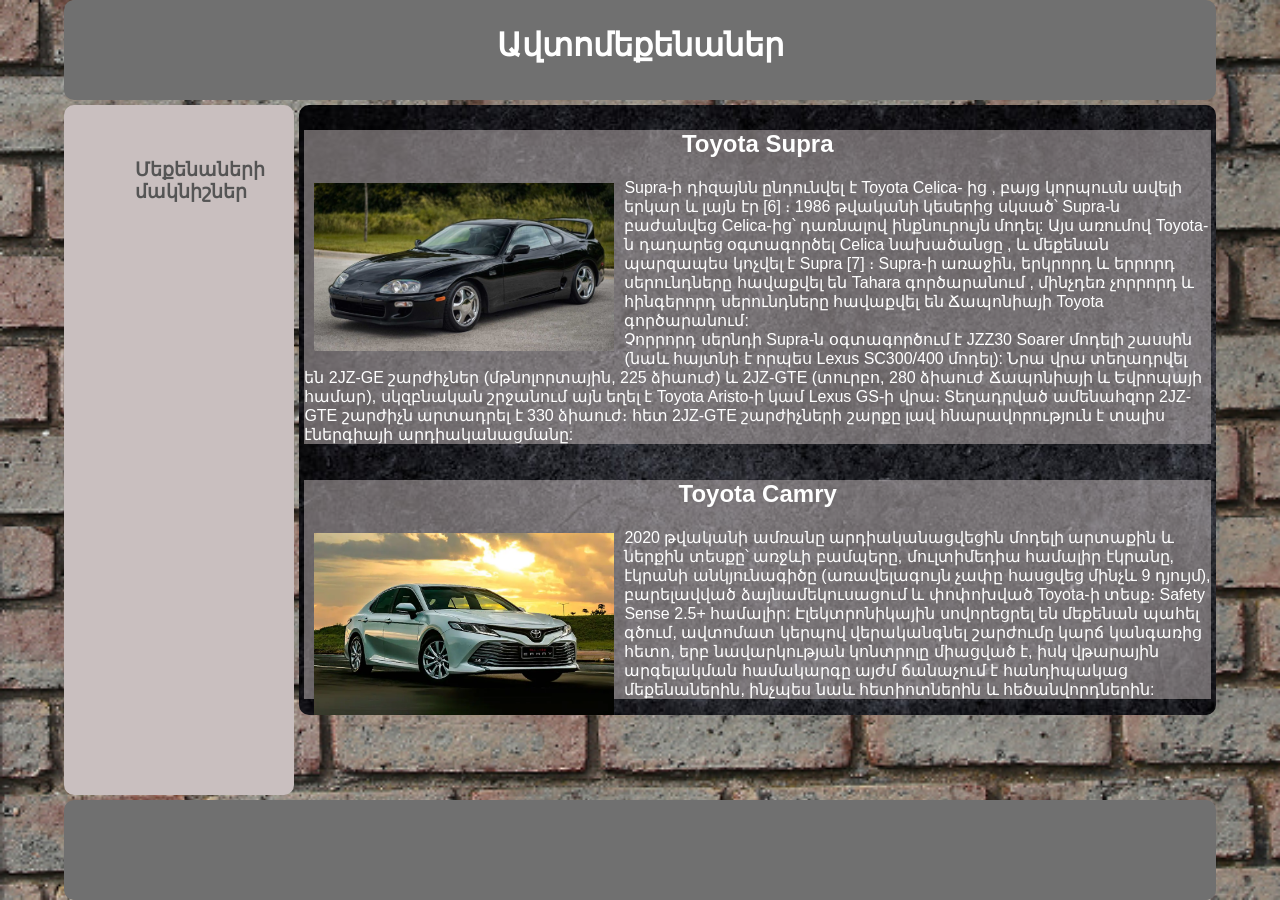
<file: toyota.html>
<!DOCTYPE html>
<html>
<head>
	<title>Autoinfo/Toyota</title>
	<link href="css/style.css" rel="stylesheet">
		<link rel="icon" href="images/1icon.png">
</head>
<body>
	<div class="wrapper">
		<header>
				<h1><a href="index.html">Ավտոմեքենաներ</a></h1>
		</header>
		<nav>
			<div class="dropdown">
			  <h3 id="maknishner">Մեքենաների մակնիշներ</h3>
			  <div class="dropdown-content" id="dropdowncontent">
			    <p><a href="mersedes.html">Mersedes</a></p>
			    <p><a href="bmw.html">BMW</a></p>
			    <p><a href="toyota.html">Toyota</a></p>
			    <p><a href="nissan.html">Nissan</a></p>
			    <p><a href="audi.html">Audi</a></p>
			    <p><a href="ford.html">Ford</a></p>
			    <p><a href="lamborghini.html">Lamborghini</a></p>
			    <p><a href="ferrari.html">Ferrari</a></p>
			  </div>
			</div>
		</nav>
		<section>
			<div class="toyota">
				<h2>Toyota Supra</h2>
				<img src="images/supra.jpg" width="300">
				<p>
					Supra-ի դիզայնն ընդունվել է Toyota Celica- ից , բայց կորպուսն ավելի երկար և լայն էր [6] ։ 1986 թվականի կեսերից սկսած՝ Supra-ն բաժանվեց Celica-ից՝ դառնալով ինքնուրույն մոդել: Այս առումով Toyota-ն դադարեց օգտագործել Celica նախածանցը , և մեքենան պարզապես կոչվել է Supra [7] ։ Supra-ի առաջին, երկրորդ և երրորդ սերունդները հավաքվել են Tahara գործարանում , մինչդեռ չորրորդ և հինգերորդ սերունդները հավաքվել են Ճապոնիայի Toyota գործարանում:<br>
					Չորրորդ սերնդի Supra-ն օգտագործում է JZZ30 Soarer մոդելի շասսին (նաև հայտնի է որպես Lexus SC300/400 մոդել): Նրա վրա տեղադրվել են 2JZ-GE շարժիչներ (մթնոլորտային, 225 ձիաուժ) և 2JZ-GTE (տուրբո, 280 ձիաուժ Ճապոնիայի և Եվրոպայի համար), սկզբնական շրջանում այն եղել է Toyota Aristo-ի կամ Lexus GS-ի վրա։ Տեղադրված ամենահզոր 2JZ-GTE շարժիչն արտադրել է 330 ձիաուժ։ հետ 2JZ-GTE շարժիչների շարքը լավ հնարավորություն է տալիս էներգիայի արդիականացմանը:
				</p>
			</div>
			<div class="clear"></div>
			<div class="toyota">
				<h2>Toyota Camry</h2>
				<img src="images/camry.jpg" width="300">
				<p>
					2020 թվականի ամռանը արդիականացվեցին մոդելի արտաքին և ներքին տեսքը՝ առջևի բամպերը, մուլտիմեդիա համալիր էկրանը, էկրանի անկյունագիծը (առավելագույն չափը հասցվեց մինչև 9 դյույմ), բարելավված ձայնամեկուսացում և փոփոխված Toyota-ի տեսք։ Safety Sense 2.5+ համալիր: Էլեկտրոնիկային սովորեցրել են մեքենան պահել գծում, ավտոմատ կերպով վերականգնել շարժումը կարճ կանգառից հետո, երբ նավարկության կոնտրոլը միացված է, իսկ վթարային արգելակման համակարգը այժմ ճանաչում է հանդիպակաց մեքենաներին, ինչպես նաև հետիոտներին և հեծանվորդներին:
				</p>
			</div>
			<div class="clear"></div>
			<div class="toyota">
				<h2>Toyota Land Cruiser 300</h2>
				<img src="images/toyota 300.jpg" width="300">
				<p>
					Համատեղելով լեգենդար Land Cruiser մոդելային շարքի կարգավիճակը նոր դարաշրջանի դինամիզմի հետ՝ նոր Toyota Land Cruiser 300-ի դիզայնն ընդգծում է անհավատալի ուժն ու էլեգանտությունը:<br>
					Toyota Land Cruiser 300-ն անկրկնելի տպավորություն է թողնում իր բարձրակարգ սահուն երթևեկությամբ և ֆունկցիոնալությամբ: Այս խորհրդանշական ամենագնացի ոճային ինտերիերն առանձնացնում է այն մնացածից: Վարորդի նստատեղը հարմարավետ է և պատրաստված է որակյալ նյութերից։<br>
					Թափքի օպտիմալ կառուցվածքի և ամուր շրջանակի շնորհիվ Toyota Land Cruiser 300-ն ինքնավստահ անցանելիությամբ օժտված անվախ և հուսալի ամենագնաց է։ Զգայուն և մշտական լիաքարշակ համակարգը թույլ է տալիս պահպանել լիարժեք վերահսկողություն նույնիսկ բարդ ճանապարհային պայմաններում:
				</p>
			</div>
			<div class="clear"></div>
			<div class="toyota">
				<h2>Toyota RAV4</h2>
				<img src="images/RAV4.jpg" width="300">
				<p>
					Նոր սերնդի դեբյուտը տեղի ունեցավ 2018 թվականի մարտին Նյու Յորքի ավտոսրահում: Վաճառքը սկսվել է 2019 թվականի կեսերին։ Հինգերորդ սերնդի Toyota RAV4-ը համալրված է նոր 2-լիտրանոց (150 ձիաուժ) և 2,5 լիտրանոց (200 ձիաուժ) Dynamic Force սերիայի բնական շնչառական բենզինային շարժիչներով: Օդ-վառելիքի խառնուրդի ավելի լավ այրումը Dynamic Force շարքի շարժիչների ամբողջ աշխատանքային արագության միջակայքում ապահովում է հզորության բարձրացում, ավելի լավ արձագանքողություն և վառելիքի սպառման նվազում[16]: Առկա է 8-աստիճան ավտոմատ, ինչպես նաև անընդհատ փոփոխվող փոխանցման տուփը: RAV4 մոդելն առաջարկում է երկու լիաքարշակ համակարգ՝ ավանդական Dynamic Torque Control AWD (Comfort փաթեթ) – ավտոմատ կերպով միացնում է հետևի անիվները, երբ առջևի անիվները սայթաքում են, և Dynamic Torque Vectoring AWD՝ լիաքարշակ փոխանցման տուփ՝ երկու առանձին ճարմանդներով յուրաքանչյուր հետևի անիվի վրա:
				</p>
			</div>
		</section>
		<footer></footer>
	</div>
</body>
</html>
</file>
<file: css/style.css>
body{
	margin: 0 auto;
	padding: 0;
	font-family: segoe-ui_normal,Segoe UI,Segoe,Segoe WP,Helvetica Neue,Helvetica,sans-serif;
	background-image: url(../images/bodybackground.jpg);
	background-size: cover;
}
 .registration-container {
            display: none;
            margin: 20px auto;
            padding: 20px;
            width: 300px;
            border: 1px solid #ccc;
            border-radius: 8px;
            background: #f9f9f9;
        }
        .form-toggle-buttons {
            text-align: center;
            margin-top: 20px;
        }
        .form-toggle-buttons button {
            margin: 5px;
            padding: 10px 20px;
            cursor: pointer;
        }
.wrapper{
	width:90%;
	margin: 0 auto;
	display: grid;
	grid-template-areas: 
    "header header"
    "nav section"
    "footer footer";
	grid-template-rows: 100px 1fr 100px;
	grid-template-columns: 20% 1fr;
	grid-gap: 5px;
  	height: 100vh;
}
header {
	background: #707070;
	grid-area: header;
	border-radius: 10px;
}
header h1{
	text-align: center;
}
header h1 a {
	text-decoration: none;
	color: #ffffff;
}
nav h3 a{
	text-decoration: none;
	color: #AE081C;
}
nav {
	background: #C9BFBF;
	grid-area: nav; 
	border-radius: 10px;
}

section {
	background: #ABABAB;
	grid-area: section;
	border-radius: 10px;
	background-image: url(../images/sectionbackground2.jpg);
	background-size: cover;
	height: 600px;
	overflow: auto;

}



footer {
	background: #707070;
	grid-area: footer;
	border-radius: 10px;
}

header, nav, section, footer {
	padding: 5px;
}
.dropdown {
  position: relative;
  display: inline-block;
}

.dropdown-content {
  display: none;
  position: absolute;
  background-color: #f9f9f9;
  min-width: 160px;
  box-shadow: 0px 8px 16px 0px rgba(0,0,0,0.2);
  padding: 12px 16px;
  z-index: 1;
}

.dropdown:hover .dropdown-content {
  display: block;
}
#maknishner{
	color: #555555;
	padding: 30px 0 0 30%;
}
#dropdowncontent{
	margin: 0 0 0 10%;
}
#dropdowncontent p a{
	color: #555555;
	text-decoration: none;
}
.glxavor p, .glxavor h2{
	color: #ffffff;
}
.glxavor img{
	float: left;
	padding: 5px 10px;
}
.glxavor h2{
	text-align: center;
}
.glxavor:hover{
	background-color: #626C6C;
}
.glxavor {
	padding-bottom: 90px;
}
.glxavor a{
	color: #FDF5E6;
	text-decoration: none;
}
.glxavor p{
	font-size: 25px;
}

.mersedes p, .mersedes h2{
	color: #ffffff;
}
.mersedes img{
	float: left;
	padding: 5px 10px;
}
.mersedes h2{
	text-align: center;
}
.clear{
	clear: both;
}
.bmw p, .bmw h2{
	color: #ffffff;
}
.bmw img{
	float: left;
	padding: 5px 10px;
}
.bmw h2{
	text-align: center;
}
.toyota p, .toyota h2{
	color: #ffffff;
}
.toyota img{
	float: left;
	padding: 5px 10px;
}
.toyota h2{
	text-align: center;
}
.nissan p, .nissan h2{
	color: #ffffff;
}
.nissan img{
	float: left;
	padding: 5px 10px;
}
.nissan h2{
	text-align: center;
}
.clear{
	clear: both;
}
.audi p, .audi h2{
	color: #ffffff;
}
.audi img{
	float: left;
	padding: 5px 10px;
}
.audi h2{
	text-align: center;
}
.clear{
	clear: both;
}
.ford p, .ford h2{
	color: #ffffff;
}
.ford img{
	float: left;
	padding: 5px 10px;
}
.ford h2{
	text-align: center;
}
.lamborghini p, .lamborghini h2{
	color: #ffffff;
}
.lamborghini img{
	float: left;
	padding: 5px 10px;
}
.lamborghini h2{
	text-align: center;
}
.ferrari p, .ferrari h2{
	color: #ffffff;
}
.ferrari img{
	float: left;
	padding: 5px 10px;
}
.ferrari h2{
	text-align: center;
}
.mersedes, .bmw, .toyota, .nissan, .audi, .ford, .lamborghini, .ferrari{
	background-color: rgb(201,191,191,0.5);
}
.mersedes:hover, .bmw:hover, .toyota:hover, .nissan:hover, .audi:hover, .ford:hover, .lamborghini:hover, .ferrari:hover{
	background-color: rgb(112,112,112,0.5);
}
.dropdown-content button {
    padding: 10px 20px;
    background-color: #007bff;
    color: white;
    border: none;
    margin: 5px 0;
    cursor: pointer;
    width: 100%;
    border-radius: 4px;
}

.dropdown-content button:hover {
    background-color: #0056b3;
}
</file>
